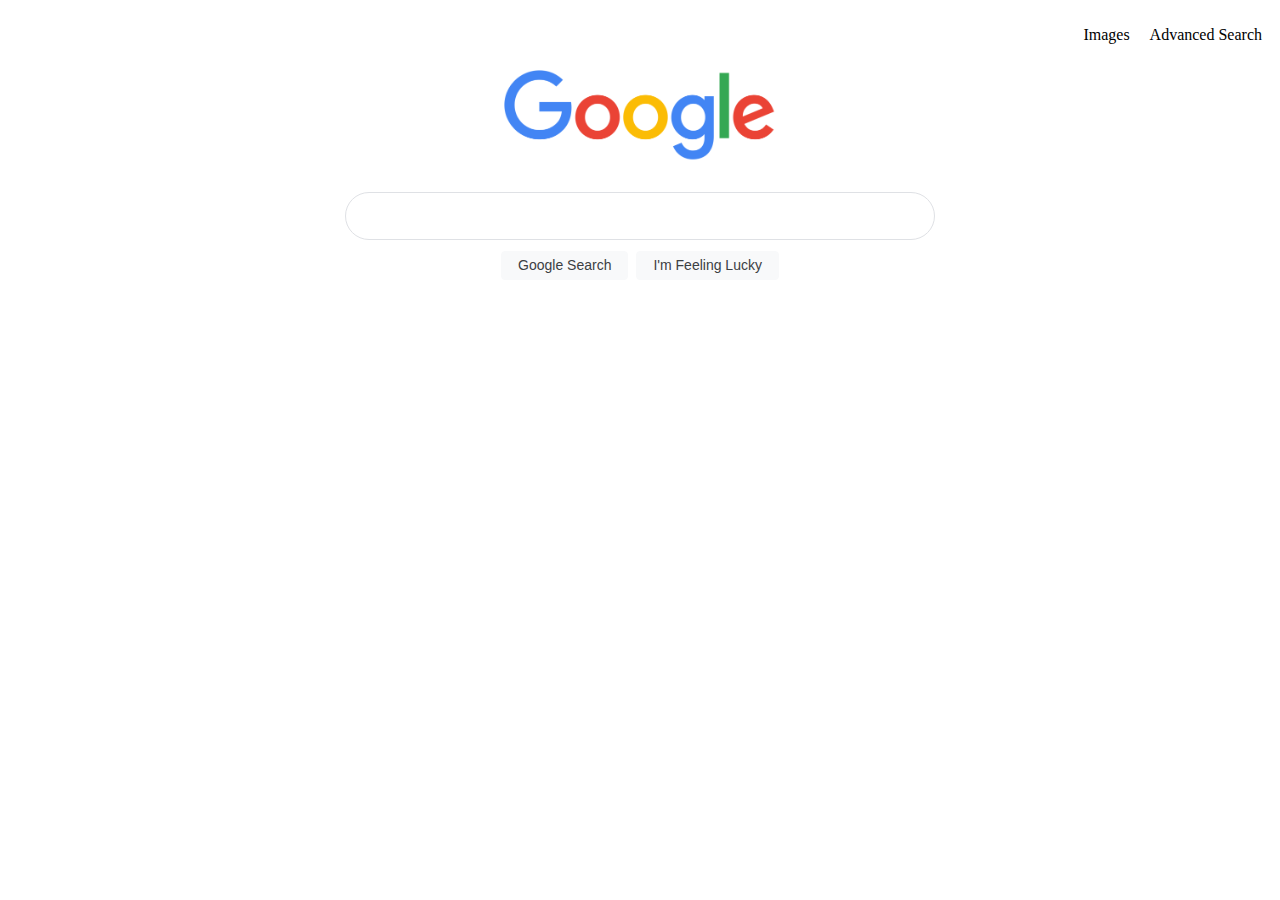
<file: web50/projects/2020/x/search/index.html>
<!DOCTYPE html>
<html lang="en">
    <head>
        <title>Search</title>
        <link rel="stylesheet" href="styles.css">
    </head>
    <body>
        <div>
            <ul class="navbar-google">
                <li class="navbar-google-item"><a href="images.html">Images</a></li>
                <li class="navbar-google-item"><a href="advanced.html">Advanced Search</a></li>
            </ul>
        </div>
        <div class="center-div">
            <img src="Google_2015_logo.svg.webp" alt="google-icon" height="92">
        </div>
        <form action="https://www.google.com/search">
            <input type="text" name="q" class="rounded-input">
            <div class="center-div">
                <input type="submit" value="Google Search" class="btn-google"> 
                <input type="submit" name="btnI" value="I'm Feeling Lucky" class="btn-google"> 
            </div>
        </form>
    </body>
</html>
</file>
<file: web50/projects/2020/x/search/styles.css>
.navbar-google {
    list-style-type: none;
    display: flex;
    flex-direction: row;
    justify-content: end;
}
.navbar-google-item {
    margin: 10px;
}

a:link {
    color: black;
    text-decoration: none;
}

a:visited {
    color: black;
}

a:hover {
    color: black;
}

a:active {
    color: black;
}

.center-div {
    display: flex;
    justify-content: center;
    align-items: center;
}

.rounded-input{
    display: flex;
    z-index: 3;
    height: 44px;
    background: #fff;
    border: 1px solid #dfe1e5;
    box-shadow: none;
    border-radius: 24px;
    margin: 0 auto;
    width: calc(623px + 6px);
    width: 584px;
    max-width: 584;
    margin-top: 30px;
}

.btn-google {
    background-color: #f8f9fa;
    border: 1px solid #f8f9fa;
    border-radius: 4px;
    color: #3c4043;
    font-family: Roboto,arial,sans-serif;
    font-size: 14px;
    margin: 11px 4px;
    padding: 0 16px;
    line-height: 27px;
    min-width: 54px;
    text-align: center;
    cursor: pointer;
    user-select: none;
}

.h1-advanced {
    color: #d93025;
    font-size: 20px;
    margin: 25px 35px;
}

.line {
    border-bottom: 1px solid #ebebeb;
}

.h2-advanced {
    font-size: 16px;
    color: #333333;

}

.div-advanced {
    margin: 50px;
}

.row-input{
    display: flex;
    flex-direction: row;
    align-items: center;
    margin-top: 20px;
}

.left {
    width: 200px;
}

.right{
    width: 385px;
}

.p-advanced{
    font-size: 13px;
    vertical-align: middle;
}

.btn-advanced{
    box-shadow: none;
    background-color: #4d90fe;
    border: 1px solid #3079ed;
    color: #fff;
}

.btn-div{
    display: flex;
    justify-content: flex-end;
    width: 585px;
    margin-top: 30px;
}
</file>
